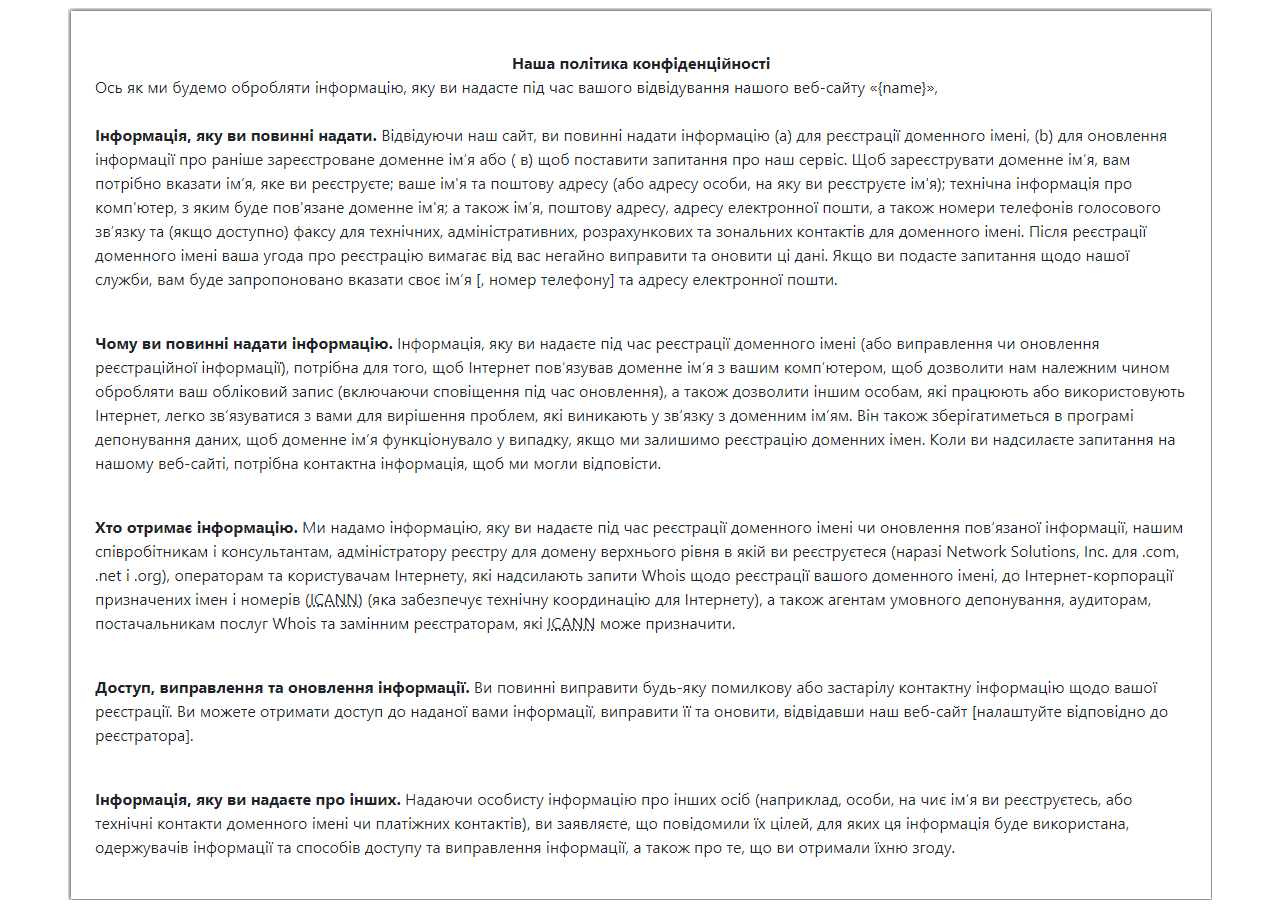
<file: confidential_politics.html>
<!DOCTYPE html>
<html lang="en">
<head>
    <meta charset="UTF-8">
    <meta http-equiv="X-UA-Compatible" content="IE=edge">
    <meta name="viewport" content="width=device-width, initial-scale=1.0">
    <title>Коss.</title>
    <link rel="stylesheet" href="politics_style.css">
    <link href="https://fonts.googleapis.com/css?family=Roboto+Condensed:400,400italic,700,700italic,300,300italic" rel="stylesheet" type="text/css">
    <link rel="stylesheet" href="https://cdnjs.cloudflare.com/ajax/libs/font-awesome/4.7.0/css/font-awesome.min.css">
    <link href="https://fonts.googleapis.com/css?family=Marck+Script&amp;subset=latin,cyrillic" rel="stylesheet" type="text/css">
</head>
<body>
  <div>
    <IMG class="displayed" src="politics.png" alt="...">
  </div>
</body>
</file>
<file: politics_style.css>
IMG.displayed {
    display: block;
    margin-left: auto;
    margin-right: auto }
</file>
